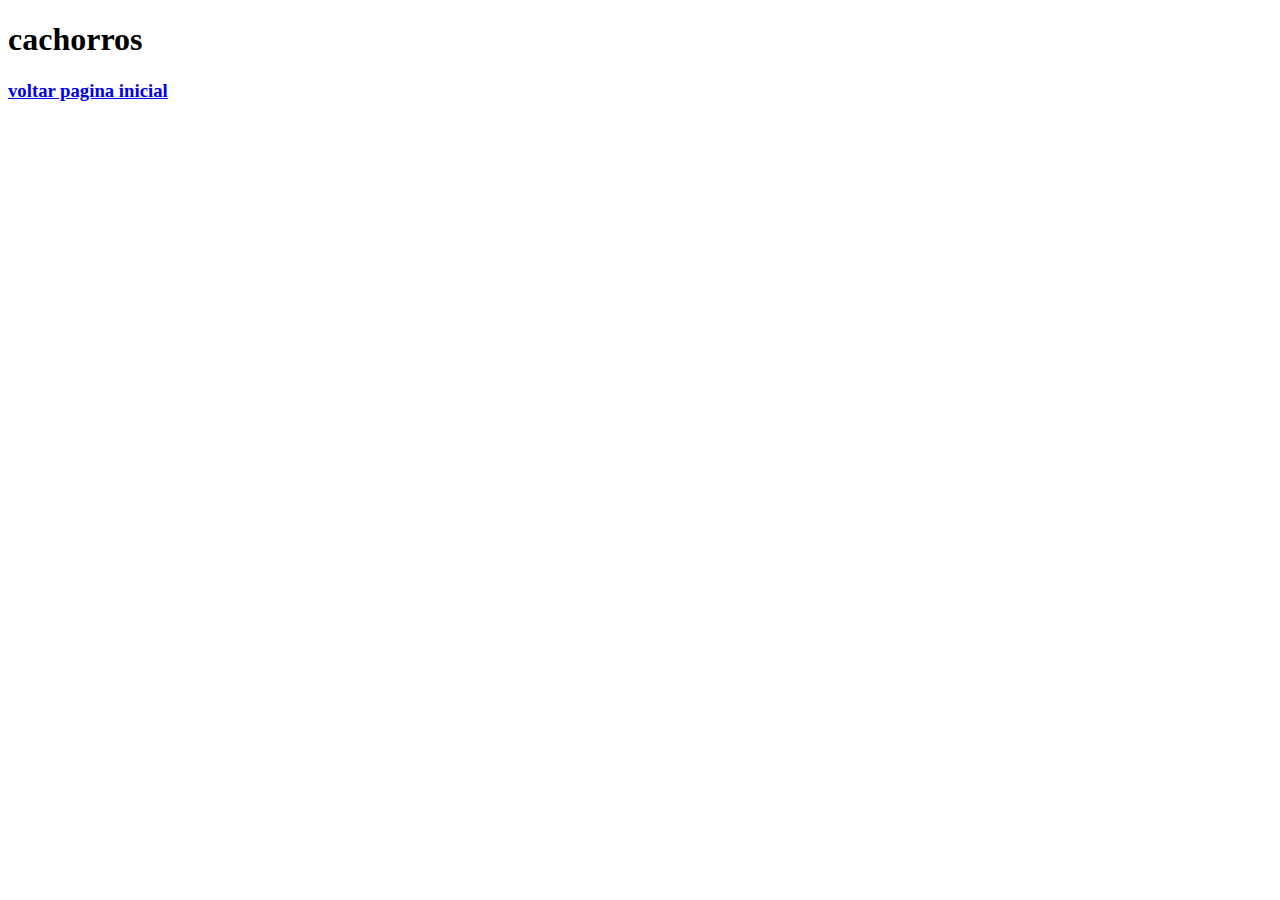
<file: aula_doa-o/primeira_atividade_4semestre/cachorro.html>
<!DOCTYPE html>
<html lang="en">
<head>
    <meta charset="UTF-8">
    <meta http-equiv="X-UA-Compatible" content="IE=edge">
    <meta name="viewport" content="width=device-width, initial-scale=1.0">
    <title>cachorros</title>
</head>
<body>

    <header>
    <h1>cachorros </h1> 
</header>
<body>
    <h3>  <a href='index.html'>voltar pagina inicial 
  </a></h3>
  </body>

</body>
</html>
</file>
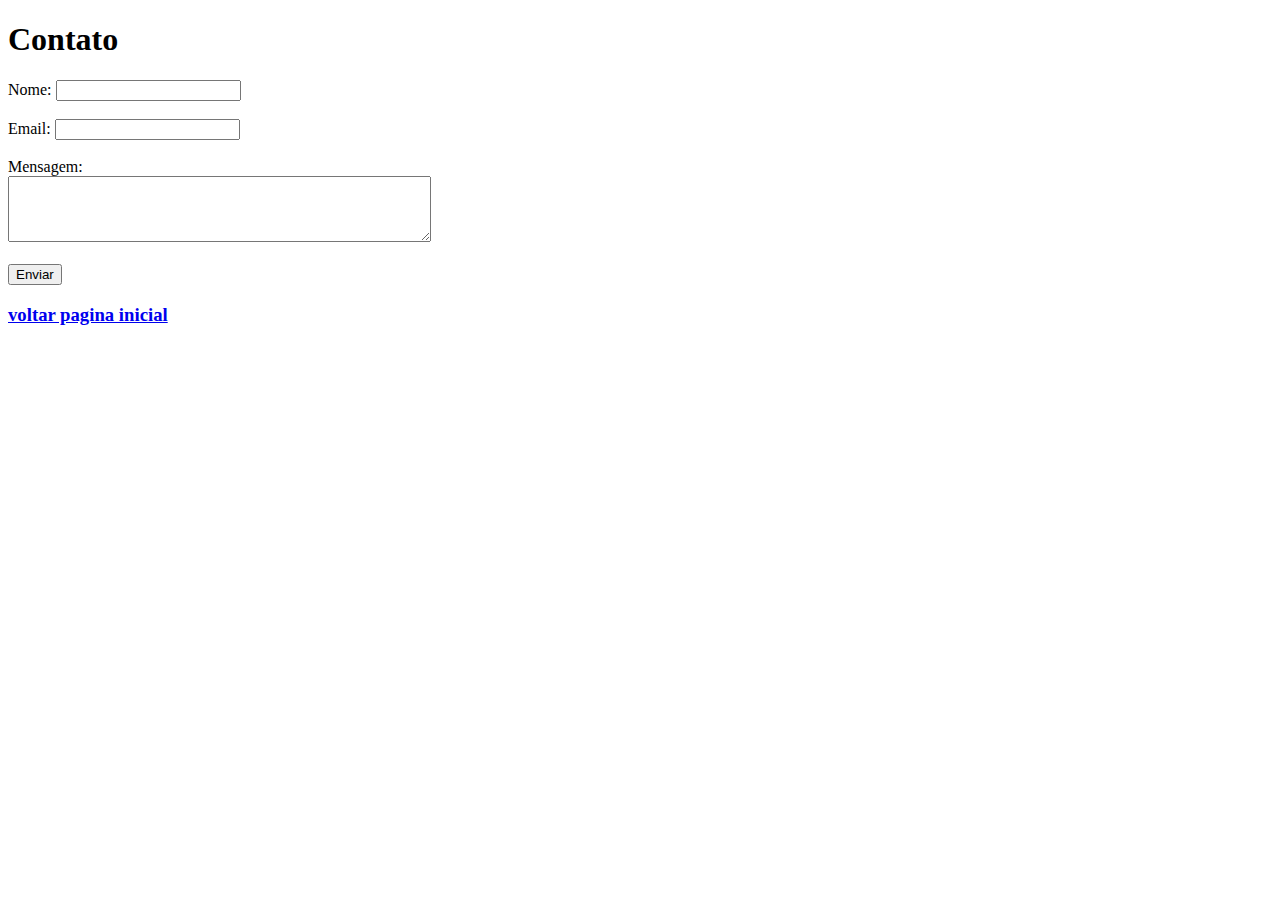
<file: aula_doa-o/primeira_atividade_4semestre/contato.html>
<!DOCTYPE html>
<html lang="pt-BR">
<head>
    <meta charset="UTF-8">
    <meta name="viewport" content="width=device-width, initial-scale=1.0">
    <title>Contato</title>
</head>
<body>
    <h1>Contato</h1>
    <form action="submit_form.php" method="post">
        <label for="name">Nome:</label>
        <input type="text" id="name" name="name" required><br><br>

        <label for="email">Email:</label>
        <input type="email" id="email" name="email" required><br><br>

        <label for="message">Mensagem:</label><br>
        <textarea id="message" name="message" rows="4" cols="50" required></textarea><br><br>

        <button type="submit">Enviar</button>
    </form>
</body>
<body>
    <h3>  <a href='index.html'>voltar pagina inicial 
  </a></h3>
  </body>

</body>
</html>
</file>
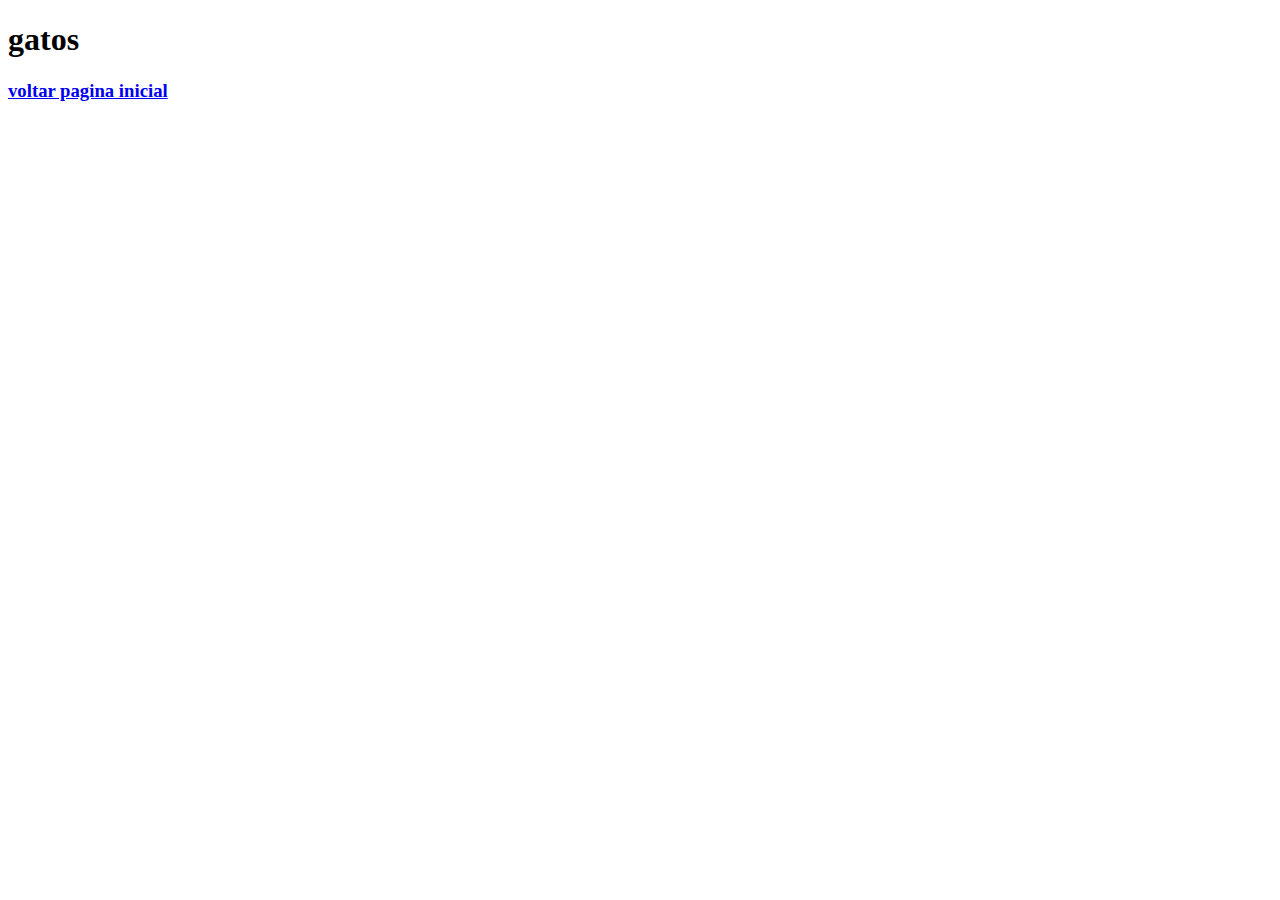
<file: aula_doa-o/primeira_atividade_4semestre/gato.html>
<!DOCTYPE html>
<html lang="en">
<head>
    <meta charset="UTF-8">
    <meta http-equiv="X-UA-Compatible" content="IE=edge">
    <meta name="viewport" content="width=device-width, initial-scale=1.0">
    <title>gato</title>
</head>
<body>
    <header>
    <h1> gatos </h1>
    </header>
    <body>
      <h3>  <a href='index.html'>voltar pagina inicial 
    </a></h3>
    </body>
</body>
</html>
</file>
